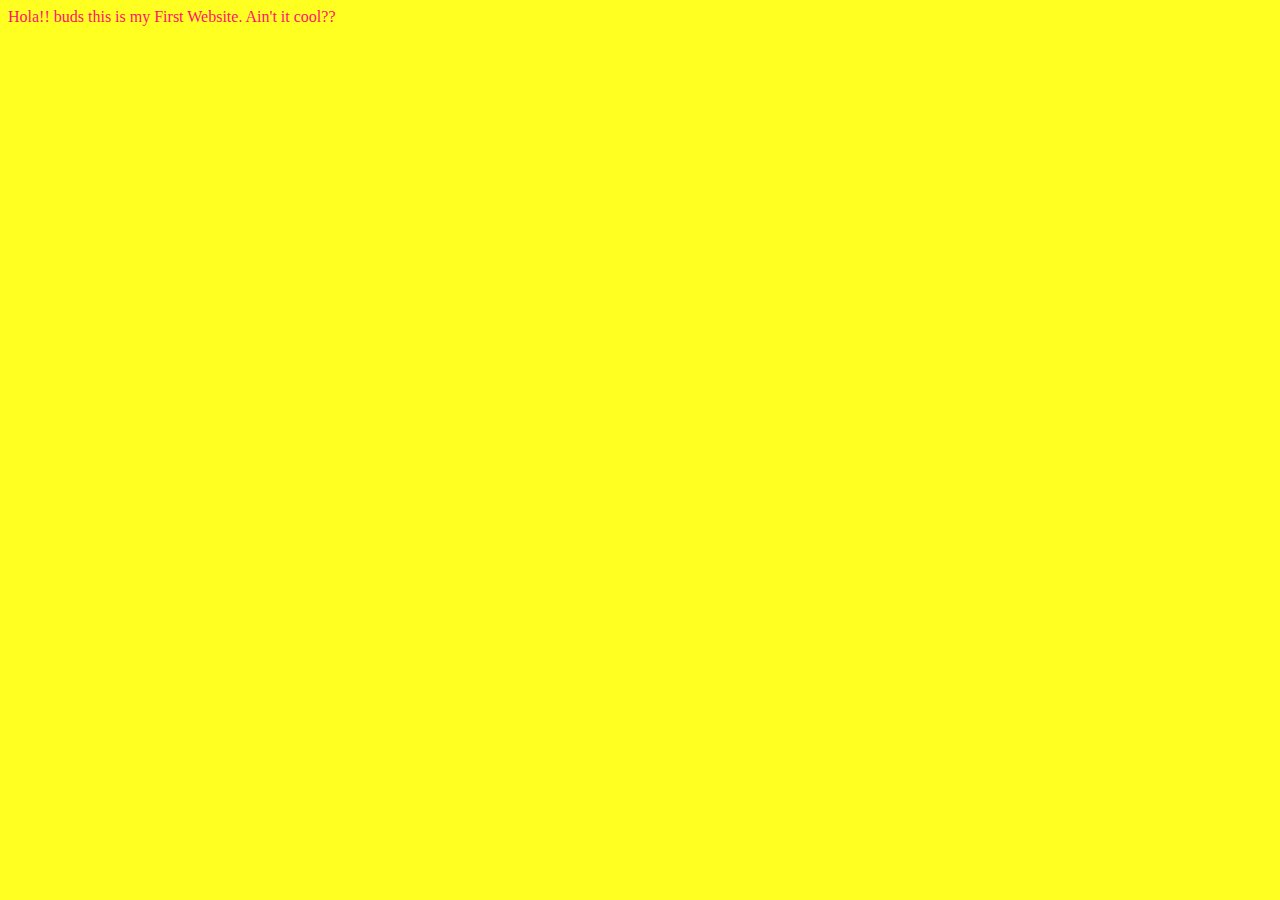
<file: #1/index.html>
<!DOCTYPE html>
<html lang="en">
<head>
    <meta charset="UTF-8">
    <meta name="viewport" content="width=device-width, initial-scale=1.0">
    <title>HC Website</title>
    <link rel="stylesheet" href="style.css">
</head>
<body>
Hola!! buds this is my First Website.
Ain't it cool??
<script src="script.js"></script>
</body>
</html
</file>
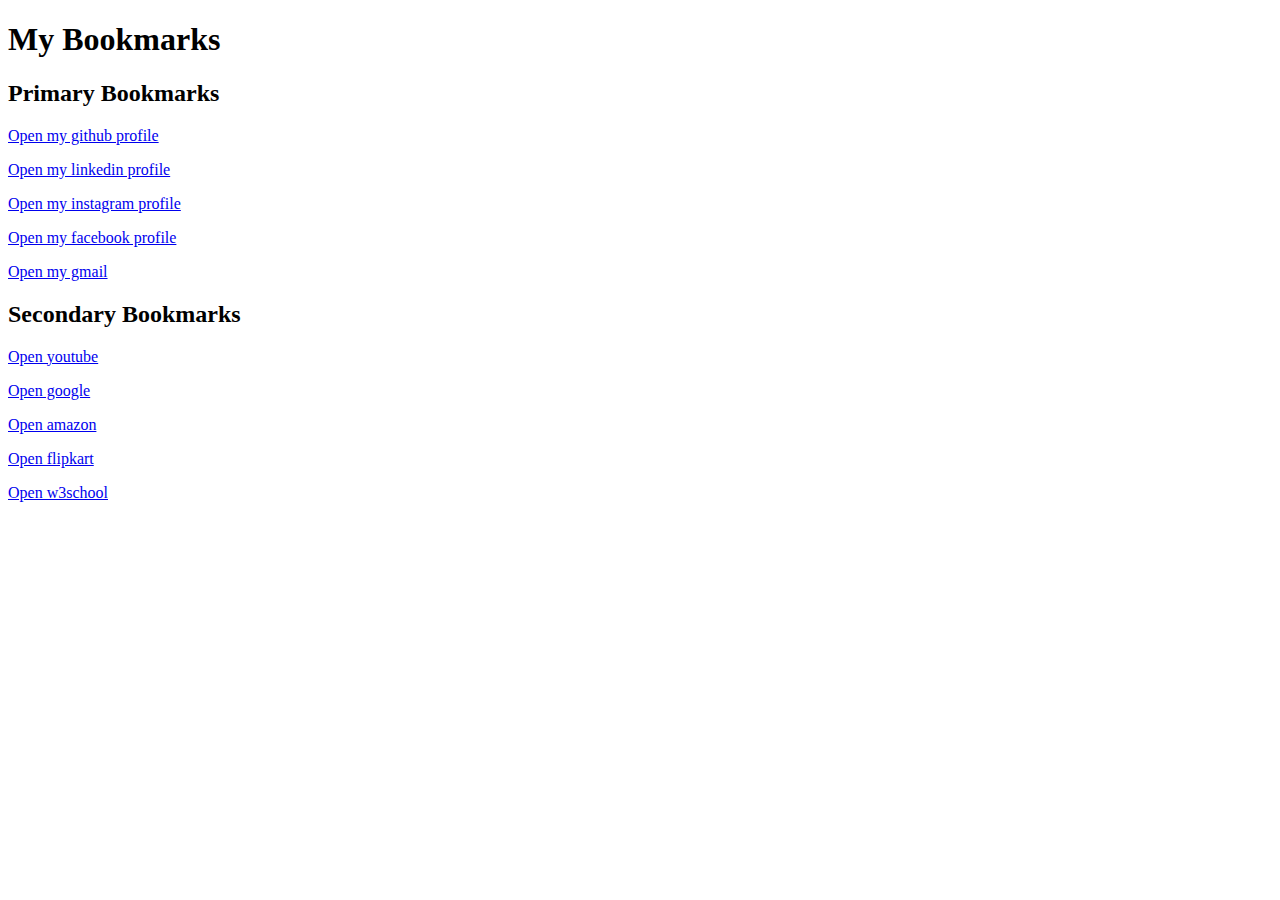
<file: #2/bkmark.html>
<!DOCTYPE html>
<html lang="en">
<head>
    <meta charset="UTF-8">
    <meta name="viewport" content="width=device-width, initial-scale=1.0">
    <title>Bookmarks Manager - HC</title>
</head>
<body>
    <h1>My Bookmarks</h1>
    <h2>Primary Bookmarks</h2>
    <p>
        <a target="_blank" href="https://github.com/Hiteshchr7"> Open my github profile</a>
    </p>
    <p>
        <a target="_blank" href="https://www.linkedin.com/in/hitesh-chahar-666a03287/"> Open my linkedin profile</a>
    </p>
    <p>
        <a target="_blank" href="https://www.instagram.com/hitesh_chr7/"> Open my instagram profile</a>
    </p>
    <p>
        <a target="_blank" href="https://www.facebook.com/hitesh.chahar.7"> Open my facebook profile</a>
    </p>
    <p>
        <a target="_blank" href="https://mail.google.com/mail/u/0/#inbox">Open my gmail</a>
    </p>

    <h2>Secondary Bookmarks</h2>

    <p>
        <a target="_blank" href="https://www.youtube.com/"> Open youtube</a>
    </p>
    <p>
        <a target="_blank" href="https://www.google.com/"> Open google</a>
    <p>
        <a target="_blank" href="https://www.amazon.in/"> Open amazon</a>
    </p>
    <p>
        <a target="_blank" href="https://www.flipkart.com/"> Open flipkart</a>
    </p>
    <p>
        <a target="_blank" href="https://www.w3schools.com/"> Open w3school</a>
</body>
</html>
</file>
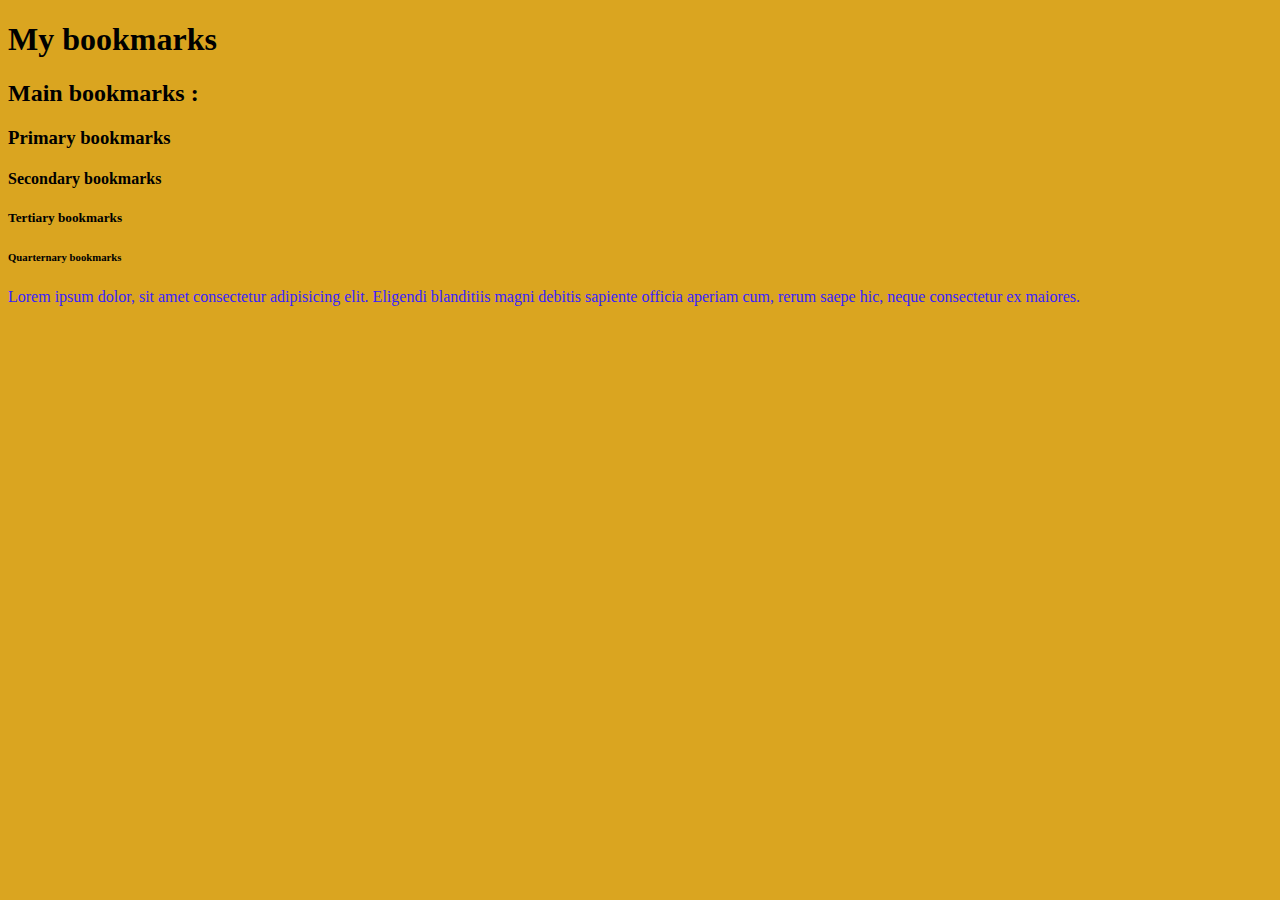
<file: #2/index2.html>
<!DOCTYPE html>
<html lang="en">
<head>
    <meta charset="UTF-8">
    <meta name="viewport" content="width=device-width, initial-scale=1.0">
    <title>Bookmarks - Hitesh Chahar</title>
    <link rel="stylesheet" href="style2.css">
</head>
<body>
    <h1>My bookmarks</h1>
    <h2>Main bookmarks :</h2>
    <h3>Primary bookmarks </h3> 
    <h4>Secondary bookmarks </h4> 
    <h5>Tertiary bookmarks </h5> 
    <h6>Quarternary bookmarks  </h6> 
    <p style="color: rgb(56, 30, 255) ;"> Lorem ipsum dolor, sit amet consectetur adipisicing elit. Eligendi blanditiis magni debitis sapiente officia aperiam cum, rerum saepe hic, neque consectetur ex maiores.
    </p>
</body>
</html>
</file>
<file: #1/style.css>
body{
    
    background-color : rgb(22223, 369, 34);
    color: rgb(2228, 20, 110);
}
</file>
<file: #2/style2.css>
body{
    background-color: goldenrod;
}
</file>
